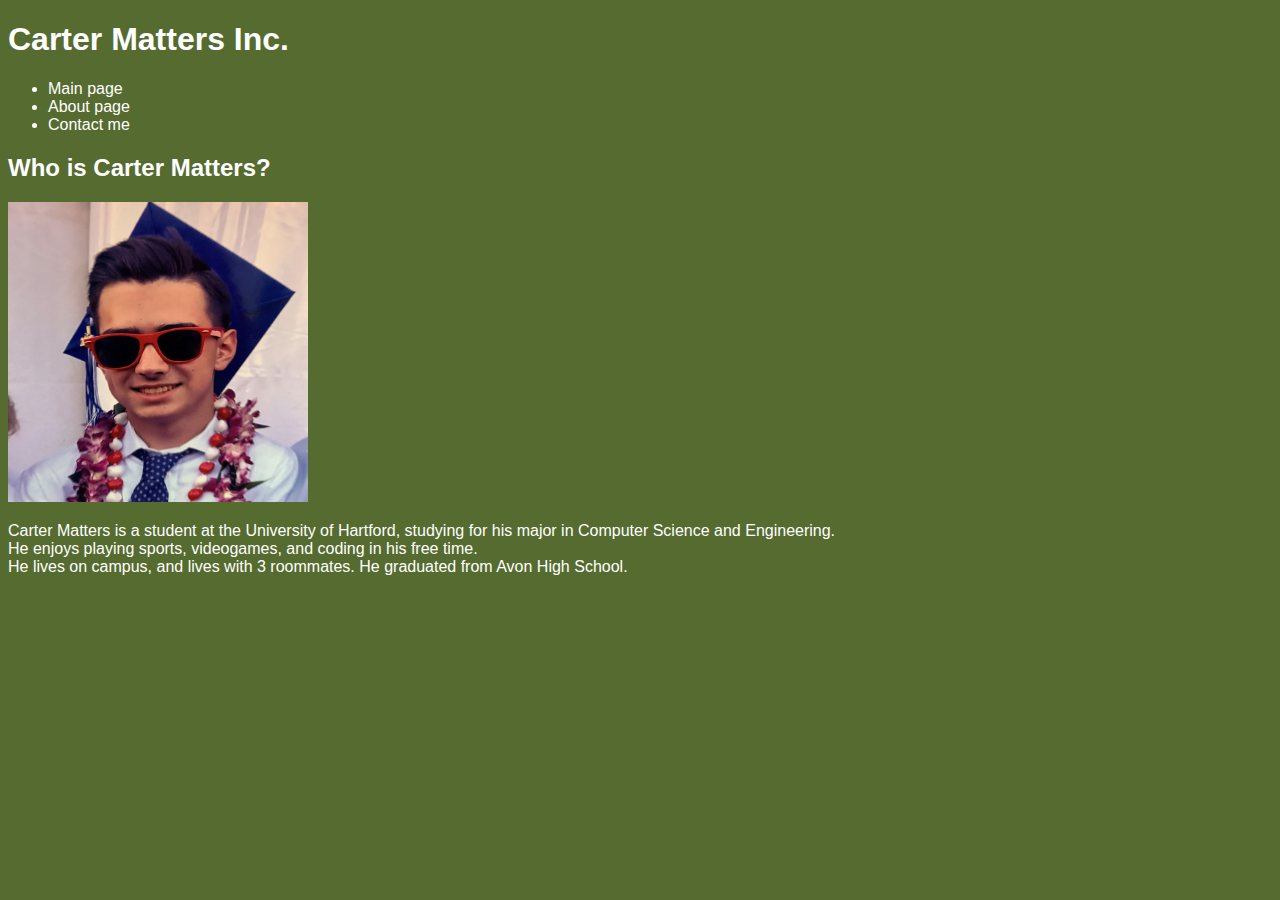
<file: index.html>
<!DOCTYPE html>
<html lang="en">
<head>
   <meta charset="UTF-8">
   <meta name="viewport" content="width=device-width, initial-scale=1.0">
   <meta name="description" content="The life of Carter Matters in 3 pages">
   <meta http-equiv="X-UA-Compatible" content="ie=edge">
   <title>Carter Matters' Website</title>
   <link rel="stylesheet" href="css/style.css">
</head>
<body>
  <header>
      <h1>Carter Matters Inc.</h1>
  </header>
  <nav>
    <ul>
      <li><a style="text-decoration:none; color:#FFFFFF;" href="index.html">Main page</a></li>
      <li><a style="text-decoration:none; color:#FFFFFF;" href="About.html">About page</a></li>
      <li><a style="text-decoration:none; color:#FFFFFF;" href="contact.html">Contact me</a></li>
    </ul>
  </nav>
  <main>
    <h2>Who is Carter Matters?</h2>
    <picture>
      <img src="img/Carter-Matters.jpg" alt="Picture of Carter"
      width="300"
      height="300"
      >
    </picture>
    <p>Carter Matters is a student at the University of Hartford, studying for his major in Computer Science and Engineering. <br>He enjoys playing sports, videogames, and coding in his free time.<br> He lives on campus, and lives with 3 roommates. He graduated from Avon High School.</p>
    
  </main>
</body>
</html>
</file>
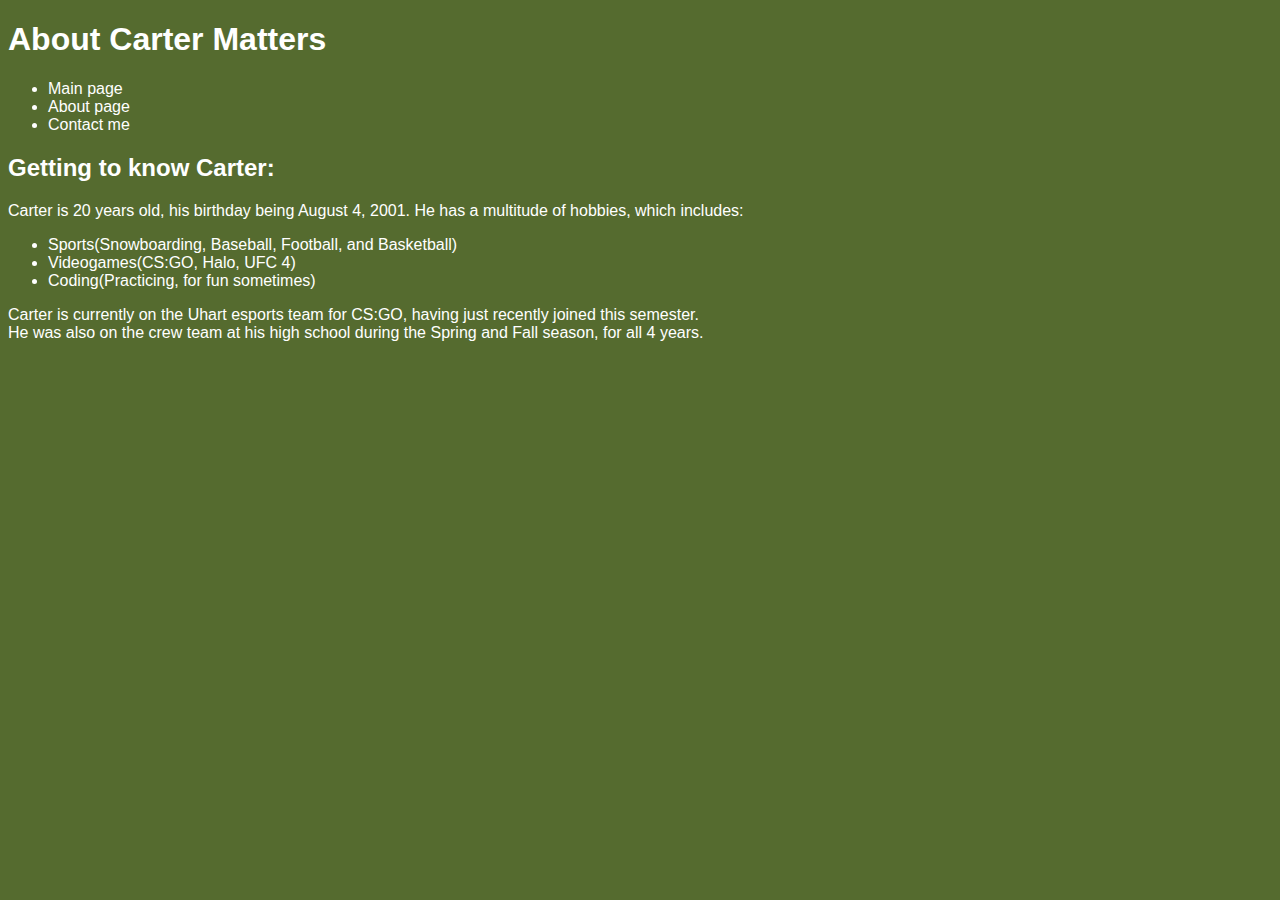
<file: about.html>
<!DOCTYPE html>
<html lang="en">
<head>
   <meta charset="UTF-8">
   <meta name="viewport" content="width=device-width, initial-scale=1.0">
   <meta http-equiv="X-UA-Compatible" content="ie=edge">
   <meta name="description" content="Specific information about Carter Matters">
   <title>Carter Matters' Website</title>
   <link rel="stylesheet" href="css/style.css">
</head>
<body>
  <header>
      <h1>About Carter Matters</h1>
  </header>
  <nav>
    <ul>
      <li><a style="text-decoration:none; color:#FFFFFF;" href="index.html">Main page</a></li>
      <li><a style="text-decoration:none; color:#FFFFFF;" href="About.html">About page</a></li>
      <li><a style="text-decoration:none; color:#FFFFFF;" href="contact.html">Contact me</a></li>
    </ul>
  </nav>
  <main>
    <h2>Getting to know Carter:</h2>
    <p>Carter is 20 years old, his birthday being August 4, 2001. He has a multitude of hobbies, which includes:</p>
    <ul>
      <li>Sports(Snowboarding, Baseball, Football, and Basketball)</li>
      <li>Videogames(CS:GO, Halo, UFC 4)</li>
      <li>Coding(Practicing, for fun sometimes)</li>
    </ul>
    <p>Carter is currently on the Uhart esports team for CS:GO, having just recently joined this semester. <br>He was also on the crew team at his high school during the Spring and Fall season, for all 4 years.</p>
  </main>
</body>
</html>
</file>
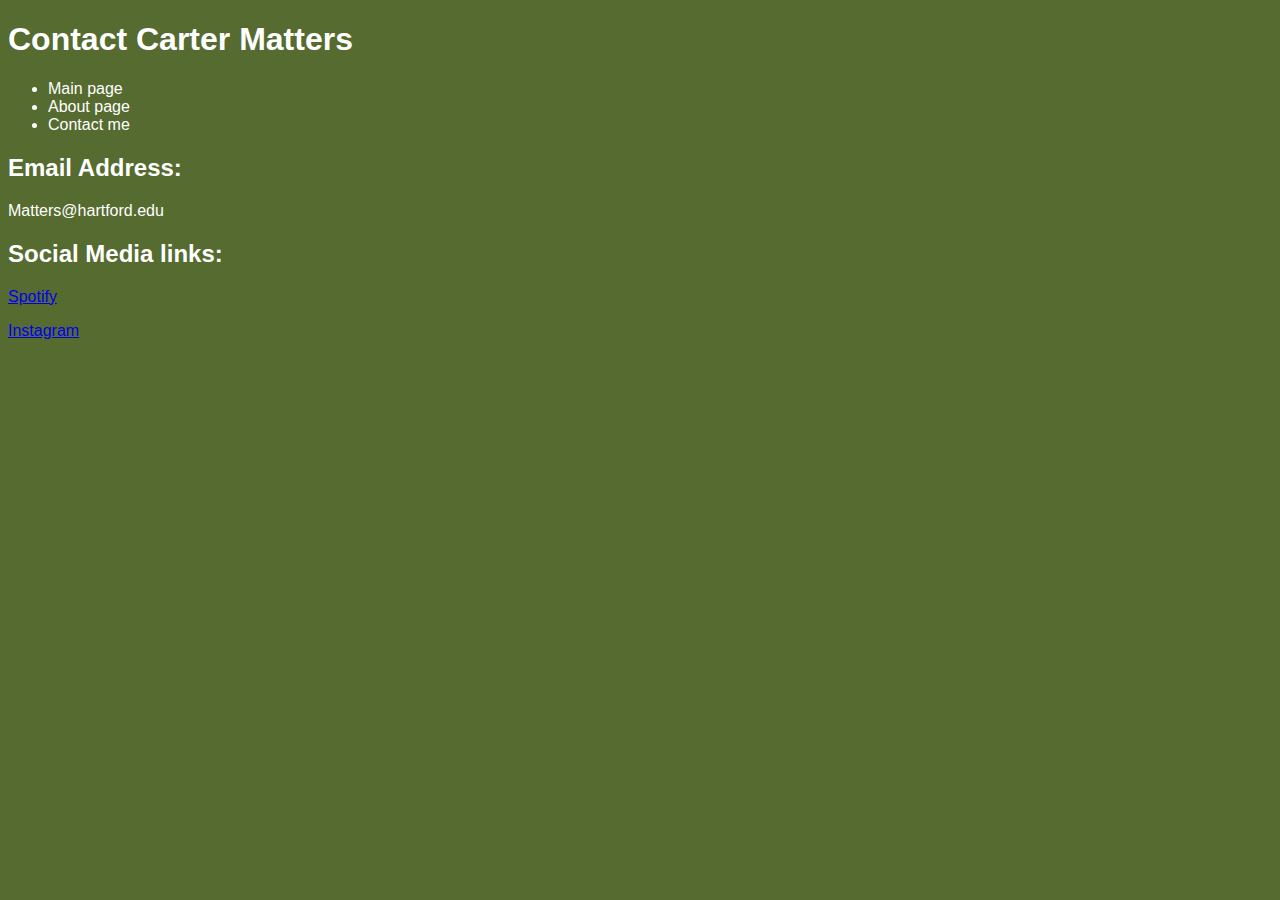
<file: contact.html>
<!DOCTYPE html>
<html lang="en">
<head>
   <meta charset="UTF-8">
   <meta name="viewport" content="width=device-width, initial-scale=1.0">
   <meta http-equiv="X-UA-Compatible" content="ie=edge">
   <meta name="description" content="Contact information for Carter Matters">
   <title>Carter Matters' Website</title>
   <link rel="stylesheet" href="css/style.css">
</head>
<body>
  <header>
      <h1>Contact Carter Matters</h1>
  </header>
  <nav>
    <ul>
      <li><a style="text-decoration:none; color:#FFFFFF;" href="index.html">Main page</a></li>
      <li><a style="text-decoration:none; color:#FFFFFF;" href="About.html">About page</a></li>
      <li><a style="text-decoration:none; color:#FFFFFF;" href="contact.html">Contact me</a></li>
    </ul>
  </nav>
  <main>
    <h2>Email Address:</h2>
    <p>Matters@hartford.edu</p>
    <h2>Social Media links:</h2>
    <p><a href="https://open.spotify.com/user/mattersyee">Spotify</a></p>
    <p><a href="https://www.instagram.com/jimbobmuh">Instagram</a></p>
  </main>
</body>
</html>
</file>
<file: css/style.css>
body {
  background-color: #556B2F;
  color: #FFFFFF;
  font-family: 'Arial';
}
</file>
